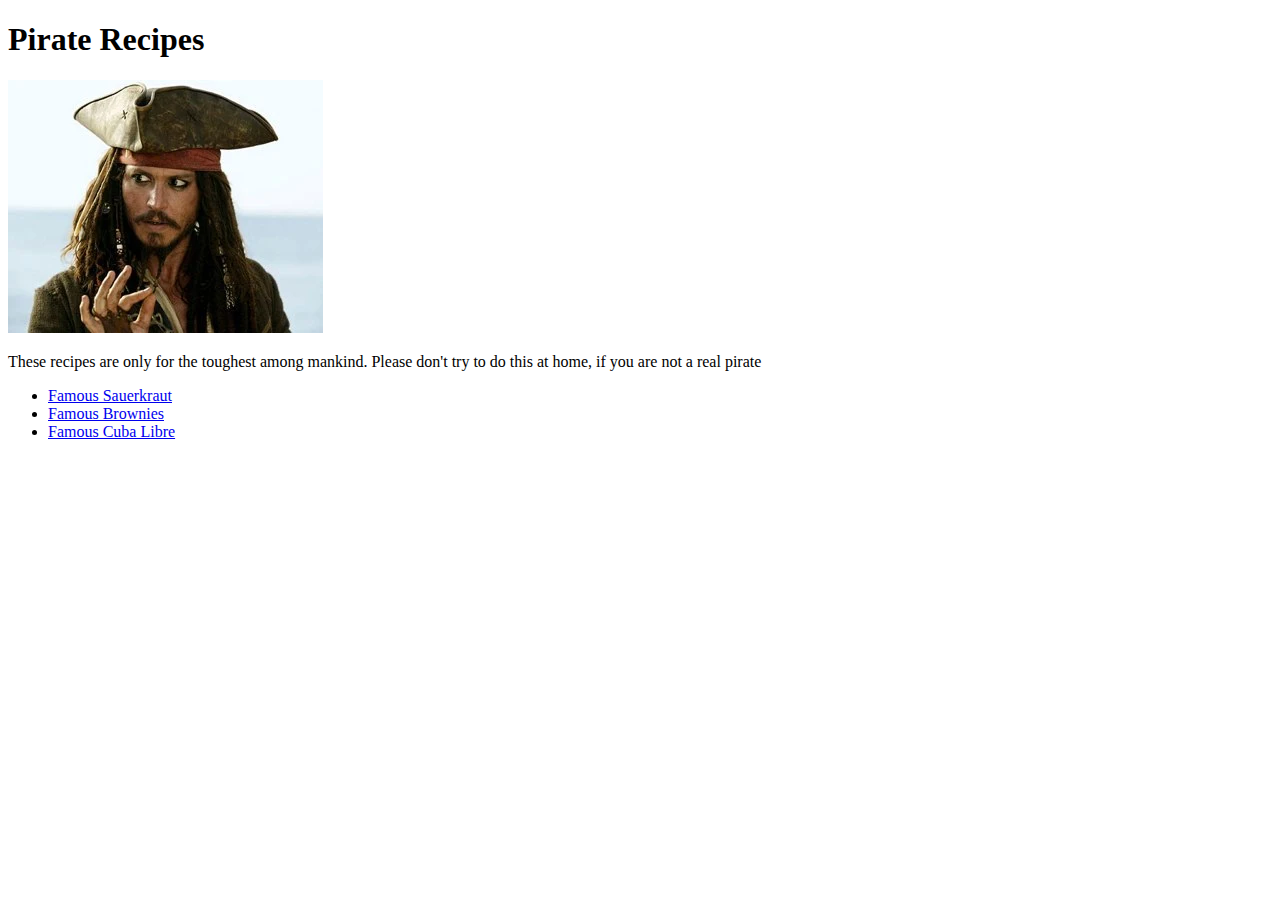
<file: index.html>
<!DOCTYPE html>
<html lang="en">
<head>
    <meta charset="UTF-8">
    <meta http-equiv="X-UA-Compatible" content="IE=edge">
    <meta name="viewport" content="width=device-width, initial-scale=1.0">
    <title>Document</title>
</head>
<body>
    <h1>Pirate Recipes</h1>
    <img src="images/pirate.webp" alt="Captain Jack Sparrow">
    <p>These recipes are only for the toughest among mankind. Please don't try to 
        do this at home, if you are not a real pirate</p>
    <ul>
        <li><a href="recipes/sauerkraut.html"> Famous Sauerkraut </a></li>
        <li><a href="recipes/brownies.html"> Famous Brownies </a></li>
        <li><a href="recipes/cubaLibre.html"> Famous Cuba Libre </a></li>
    </ul>
</body>
</html>
</file>
